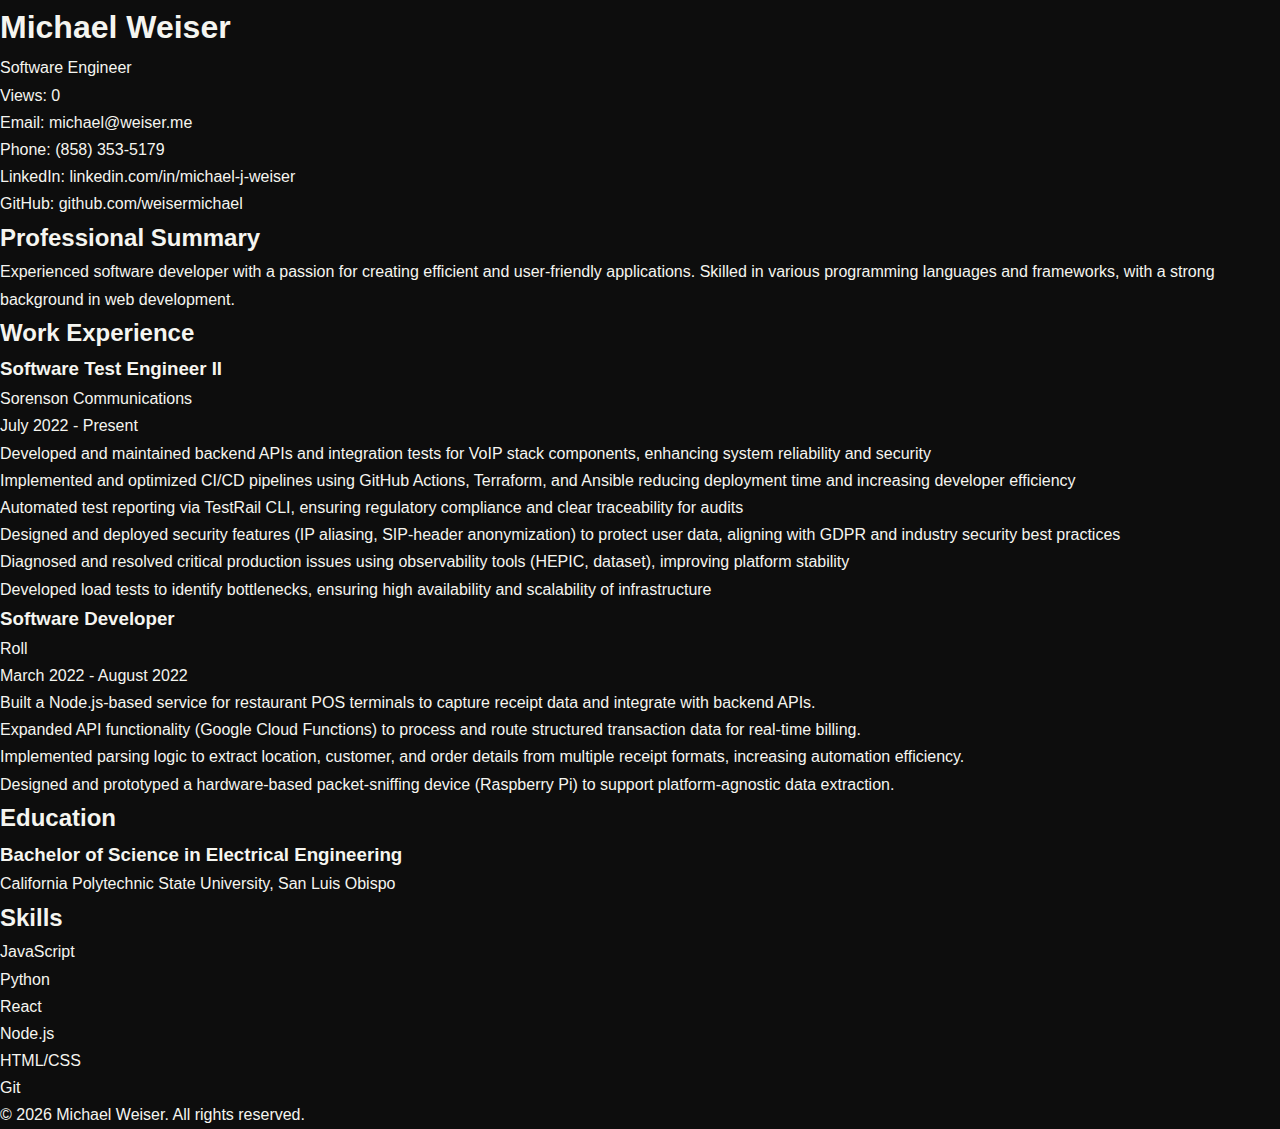
<file: frontend/index.html>
<!DOCTYPE html>
<html lang="en">
<head>
    <meta charset="UTF-8">
    <meta name="viewport" content="width=device-width, initial-scale=1.0">
    <title>My Resume</title>
    <link rel="stylesheet" href="css/style.css">
</head>
<body>
    <header>
        <h1>Michael Weiser</h1>
        <p>Software Engineer</p>
        <p class="counter-number"> Views: 0</p>
        <div class="contact">
            <p>Email: michael@weiser.me</p>
            <p>Phone: (858) 353-5179</p>
            <p>LinkedIn: linkedin.com/in/michael-j-weiser</p>
            <p>GitHub: github.com/weisermichael</p>
        </div>
    </header>

    <section id="summary">
        <h2>Professional Summary</h2>
        <p>Experienced software developer with a passion for creating efficient and user-friendly applications. Skilled in various programming languages and frameworks, with a strong background in web development.</p>
    </section>

    <section id="experience">
        <h2>Work Experience</h2>
        <div class="job">
            <h3>Software Test Engineer II</h3>
            <p class="company">Sorenson Communications</p>
            <p class="dates">July 2022 - Present</p>
            <ul>
                <li>Developed and maintained backend APIs and integration tests for VoIP stack components, enhancing system reliability and security</li>
                <li>Implemented and optimized CI/CD pipelines using GitHub Actions, Terraform, and Ansible reducing deployment time and increasing developer efficiency</li>
                <li>Automated test reporting via TestRail CLI, ensuring regulatory compliance and clear traceability for audits</li>
                <li>Designed and deployed security features (IP aliasing, SIP-header anonymization) to protect user data, aligning with GDPR and industry security best practices</li>
                <li>Diagnosed and resolved critical production issues using observability tools (HEPIC, dataset), improving platform stability</li>
                <li>Developed load tests to identify bottlenecks, ensuring high availability and scalability of infrastructure</li>
            </ul>
        </div>
        <div class="job">
            <h3>Software Developer</h3>
            <p class="company">Roll</p>
            <p class="dates">March 2022 - August 2022</p>
            <ul>
                <li>Built a Node.js-based service for restaurant POS terminals to capture receipt data and integrate with backend APIs.</li>
                <li>Expanded API functionality (Google Cloud Functions) to process and route structured transaction data for real-time billing.</li>
                <li>Implemented parsing logic to extract location, customer, and order details from multiple receipt formats, increasing automation efficiency.</li>
                <li>Designed and prototyped a hardware-based packet-sniffing device (Raspberry Pi) to support platform-agnostic data extraction.</li>
            </ul>
        </div>
    </section>

    <section id="education">
        <h2>Education</h2>
        <div class="education-item">
            <h3>Bachelor of Science in Electrical Engineering</h3>
            <p class="institution">California Polytechnic State University, San Luis Obispo</p>
            <!-- <p class="dates">2014 - 2018</p> -->
        </div>
    </section>

    <section id="skills">
        <h2>Skills</h2>
        <ul>
            <li>JavaScript</li>
            <li>Python</li>
            <li>React</li>
            <li>Node.js</li>
            <li>HTML/CSS</li>
            <li>Git</li>
        </ul>
    </section>

    <footer>
        <p>&copy; 2026 Michael Weiser. All rights reserved.</p>
    </footer>

    <script src="js/script.js"></script>
</body>
</html>
</file>
<file: frontend/css/style.css>
:root {
    --bg: #0d0d0d;
    --bg-elevated: #161616;
    --fg: #f5f5f0;
    --fg-muted: #8a8a85;
    --accent: #c9a87c;
    --accent-muted: rgba(201, 168, 124, 0.15);
    --border: #2a2a28;
    --radius: 2px;
    --font-display: 'Cormorant Garamond', Georgia, serif;
    --font-body: 'DM Sans', -apple-system, sans-serif;
}

*, *::before, *::after {
    margin: 0;
    padding: 0;
    box-sizing: border-box;
}

html {
    scroll-behavior: smooth;
    font-size: 16px;
}

body {
    font-family: var(--font-body);
    font-size: 1rem;
    line-height: 1.7;
    color: var(--fg);
    background: var(--bg);
    -webkit-font-smoothing: antialiased;
    -moz-osx-font-smoothing: grayscale;
    overflow-x: hidden;
}

::selection {
    background: var(--accent);
    color: var(--bg);
}

.grain {
    position: fixed;
    inset: 0;
    pointer-events: none;
    z-index: 9999;
    opacity: 0.03;
    background-image: url("data:image/svg+xml,%3Csvg viewBox='0 0 256 256' xmlns='http://www.w3.org/2000/svg'%3E%3Cfilter id='noise'%3E%3CfeTurbulence type='fractalNoise' baseFrequency='0.9' numOctaves='4' stitchTiles='stitch'/%3E%3C/filter%3E%3Crect width='100%25' height='100%25' filter='url(%23noise)'/%3E%3C/svg%3E");
}

.nav {
    position: fixed;
    top: 0;
    left: 0;
    right: 0;
    display: flex;
    align-items: center;
    justify-content: space-between;
    padding: 1.5rem 3rem;
    z-index: 100;
    background: linear-gradient(to bottom, var(--bg) 0%, transparent 100%);
}

.nav-link {
    font-size: 0.75rem;
    font-weight: 500;
    letter-spacing: 0.1em;
    text-transform: uppercase;
    color: var(--fg-muted);
    text-decoration: none;
    transition: color 0.3s ease;
    margin-right: 2rem;
}

.nav-link:hover {
    color: var(--accent);
}

.nav-counter {
    font-size: 0.7rem;
    font-weight: 300;
    letter-spacing: 0.05em;
    color: var(--fg-muted);
    margin-left: auto;
}

.hero {
    min-height: 100vh;
    display: grid;
    grid-template-columns: 1fr 1fr;
    align-items: center;
    padding: 8rem 3rem 4rem;
    position: relative;
}

.hero-content {
    max-width: 600px;
}

.hero-label {
    font-size: 0.7rem;
    font-weight: 500;
    letter-spacing: 0.2em;
    text-transform: uppercase;
    color: var(--accent);
    margin-bottom: 1.5rem;
    opacity: 0;
    animation: fadeUp 0.8s ease forwards;
    animation-delay: 0.2s;
}

.hero-title {
    font-family: var(--font-display);
    font-size: clamp(3.5rem, 10vw, 7rem);
    font-weight: 400;
    line-height: 1;
    letter-spacing: -0.02em;
    color: var(--fg);
    margin-bottom: 1.5rem;
    opacity: 0;
    animation: fadeUp 0.8s ease forwards;
    animation-delay: 0.4s;
}

.hero-title-accent {
    font-style: italic;
    color: var(--accent);
}

.hero-intro {
    font-size: 1.1rem;
    font-weight: 300;
    line-height: 1.8;
    color: var(--fg-muted);
    max-width: 440px;
    opacity: 0;
    animation: fadeUp 0.8s ease forwards;
    animation-delay: 0.6s;
}

.hero-intro strong {
    color: var(--fg);
    font-weight: 400;
}

.hero-aside {
    justify-self: end;
    align-self: center;
    display: flex;
    flex-direction: column;
    align-items: flex-end;
    gap: 3rem;
    opacity: 0;
    animation: fadeUp 0.8s ease forwards;
    animation-delay: 0.8s;
}

.hero-stat {
    text-align: right;
}

.hero-stat-number {
    display: block;
    font-family: var(--font-display);
    font-size: 4rem;
    font-weight: 400;
    line-height: 1;
    color: var(--fg);
}

.hero-stat-label {
    font-size: 0.65rem;
    font-weight: 500;
    letter-spacing: 0.15em;
    text-transform: uppercase;
    color: var(--fg-muted);
}

.hero-lines {
    width: 1px;
    height: 120px;
    background: linear-gradient(to bottom, var(--accent), transparent);
}

.section {
    padding: 6rem 3rem;
    max-width: 1200px;
    margin: 0 auto;
}

.section-header {
    display: flex;
    align-items: baseline;
    gap: 1rem;
    margin-bottom: 3rem;
}

.section-number {
    font-family: var(--font-display);
    font-size: 0.9rem;
    font-weight: 400;
    color: var(--accent);
}

.section-title {
    font-family: var(--font-display);
    font-size: clamp(2rem, 4vw, 2.5rem);
    font-weight: 400;
    letter-spacing: -0.01em;
    color: var(--fg);
}

.timeline {
    position: relative;
    padding-left: 2rem;
    border-left: 1px solid var(--border);
}

.timeline-item {
    position: relative;
    padding-bottom: 3rem;
    opacity: 0;
    transform: translateY(20px);
    transition: opacity 0.6s ease, transform 0.6s ease;
}

.timeline-item.visible {
    opacity: 1;
    transform: translateY(0);
}

.timeline-item:last-child {
    padding-bottom: 0;
}

.timeline-marker {
    position: absolute;
    left: -2.35rem;
    top: 0.5rem;
    width: 8px;
    height: 8px;
    background: var(--accent);
    border-radius: 50%;
}

.timeline-content {
    padding-left: 1rem;
}

.timeline-header {
    display: flex;
    align-items: baseline;
    gap: 1rem;
    flex-wrap: wrap;
    margin-bottom: 0.5rem;
}

.timeline-role {
    font-size: 1.25rem;
    font-weight: 500;
    color: var(--fg);
}

.timeline-company {
    font-size: 0.8rem;
    font-weight: 400;
    color: var(--fg-muted);
}

.timeline-date {
    display: inline-block;
    font-size: 0.7rem;
    font-weight: 500;
    letter-spacing: 0.1em;
    text-transform: uppercase;
    color: var(--accent);
    margin-bottom: 1rem;
    padding: 0.35rem 0.75rem;
    background: var(--accent-muted);
    border-radius: var(--radius);
}

.timeline-details {
    list-style: none;
    display: grid;
    gap: 0.75rem;
}

.timeline-details li {
    font-size: 0.95rem;
    font-weight: 300;
    line-height: 1.6;
    color: var(--fg-muted);
    padding-left: 1.25rem;
    position: relative;
}

.timeline-details li::before {
    content: '';
    position: absolute;
    left: 0;
    top: 0.6rem;
    width: 4px;
    height: 4px;
    background: var(--border);
    border-radius: 50%;
}

.about-grid {
    display: grid;
    grid-template-columns: 1fr 1fr;
    gap: 4rem;
    align-items: start;
}

.about-text {
    font-size: 1.15rem;
    font-weight: 300;
    line-height: 1.9;
    color: var(--fg-muted);
}

.about-block {
    margin-bottom: 2.5rem;
}

.about-block:last-child {
    margin-bottom: 0;
}

.about-label {
    font-size: 0.65rem;
    font-weight: 500;
    letter-spacing: 0.2em;
    text-transform: uppercase;
    color: var(--accent);
    margin-bottom: 0.75rem;
}

.about-value {
    font-size: 1rem;
    font-weight: 500;
    color: var(--fg);
}

.about-sub {
    font-size: 0.9rem;
    font-weight: 300;
    color: var(--fg-muted);
}

.skills-grid {
    display: flex;
    flex-wrap: wrap;
    gap: 0.5rem;
    margin-top: 0.5rem;
}

.skill-tag {
    font-size: 0.75rem;
    font-weight: 400;
    color: var(--fg-muted);
    padding: 0.4rem 0.8rem;
    background: var(--bg-elevated);
    border: 1px solid var(--border);
    border-radius: var(--radius);
    transition: all 0.3s ease;
}

.skill-tag:hover {
    border-color: var(--accent);
    color: var(--accent);
}

.contact-content {
    max-width: 600px;
}

.contact-cta {
    font-family: var(--font-display);
    font-size: clamp(1.5rem, 3vw, 2rem);
    font-weight: 400;
    font-style: italic;
    color: var(--fg);
    margin-bottom: 3rem;
}

.contact-links {
    display: grid;
    grid-template-columns: repeat(2, 1fr);
    gap: 1rem;
}

.contact-link {
    display: flex;
    flex-direction: column;
    padding: 1.25rem 1.5rem;
    background: var(--bg-elevated);
    border: 1px solid var(--border);
    border-radius: var(--radius);
    text-decoration: none;
    transition: all 0.3s ease;
}

.contact-link:hover {
    border-color: var(--accent);
    transform: translateY(-2px);
}

.contact-link-label {
    font-size: 0.65rem;
    font-weight: 500;
    letter-spacing: 0.15em;
    text-transform: uppercase;
    color: var(--fg-muted);
    margin-bottom: 0.25rem;
}

.contact-link-value {
    font-size: 0.9rem;
    font-weight: 400;
    color: var(--fg);
}

.footer {
    padding: 3rem;
    text-align: center;
    border-top: 1px solid var(--border);
}

.footer p {
    font-size: 0.75rem;
    font-weight: 300;
    letter-spacing: 0.05em;
    color: var(--fg-muted);
}

@keyframes fadeUp {
    from {
        opacity: 0;
        transform: translateY(20px);
    }
    to {
        opacity: 1;
        transform: translateY(0);
    }
}

@media (max-width: 900px) {
    .hero {
        grid-template-columns: 1fr;
        padding: 8rem 2rem 4rem;
    }

    .hero-aside {
        display: none;
    }

    .about-grid {
        grid-template-columns: 1fr;
        gap: 2rem;
    }

    .contact-links {
        grid-template-columns: 1fr;
    }
}

@media (max-width: 600px) {
    .nav {
        padding: 1rem 1.5rem;
    }

    .section {
        padding: 4rem 1.5rem;
    }

    .timeline {
        padding-left: 1.5rem;
    }

    .timeline-marker {
        left: -1.85rem;
    }
}
</file>
